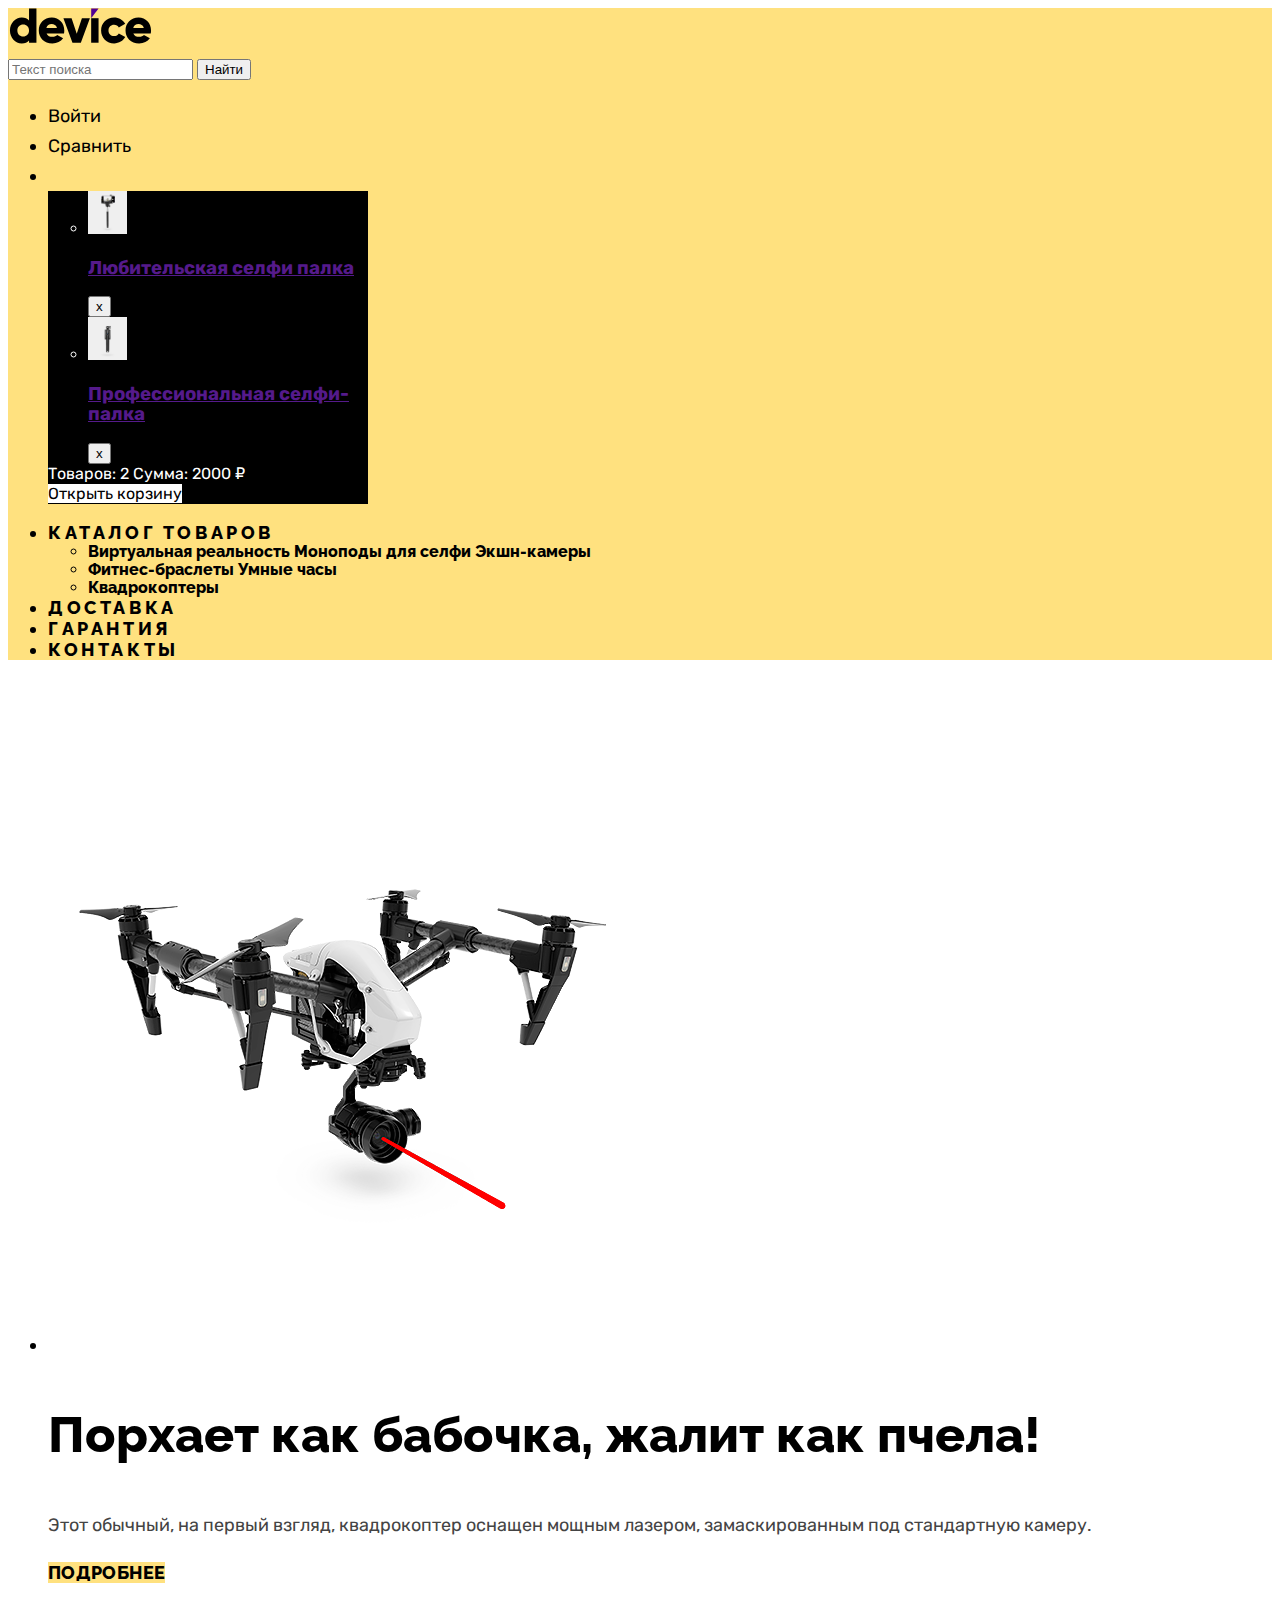
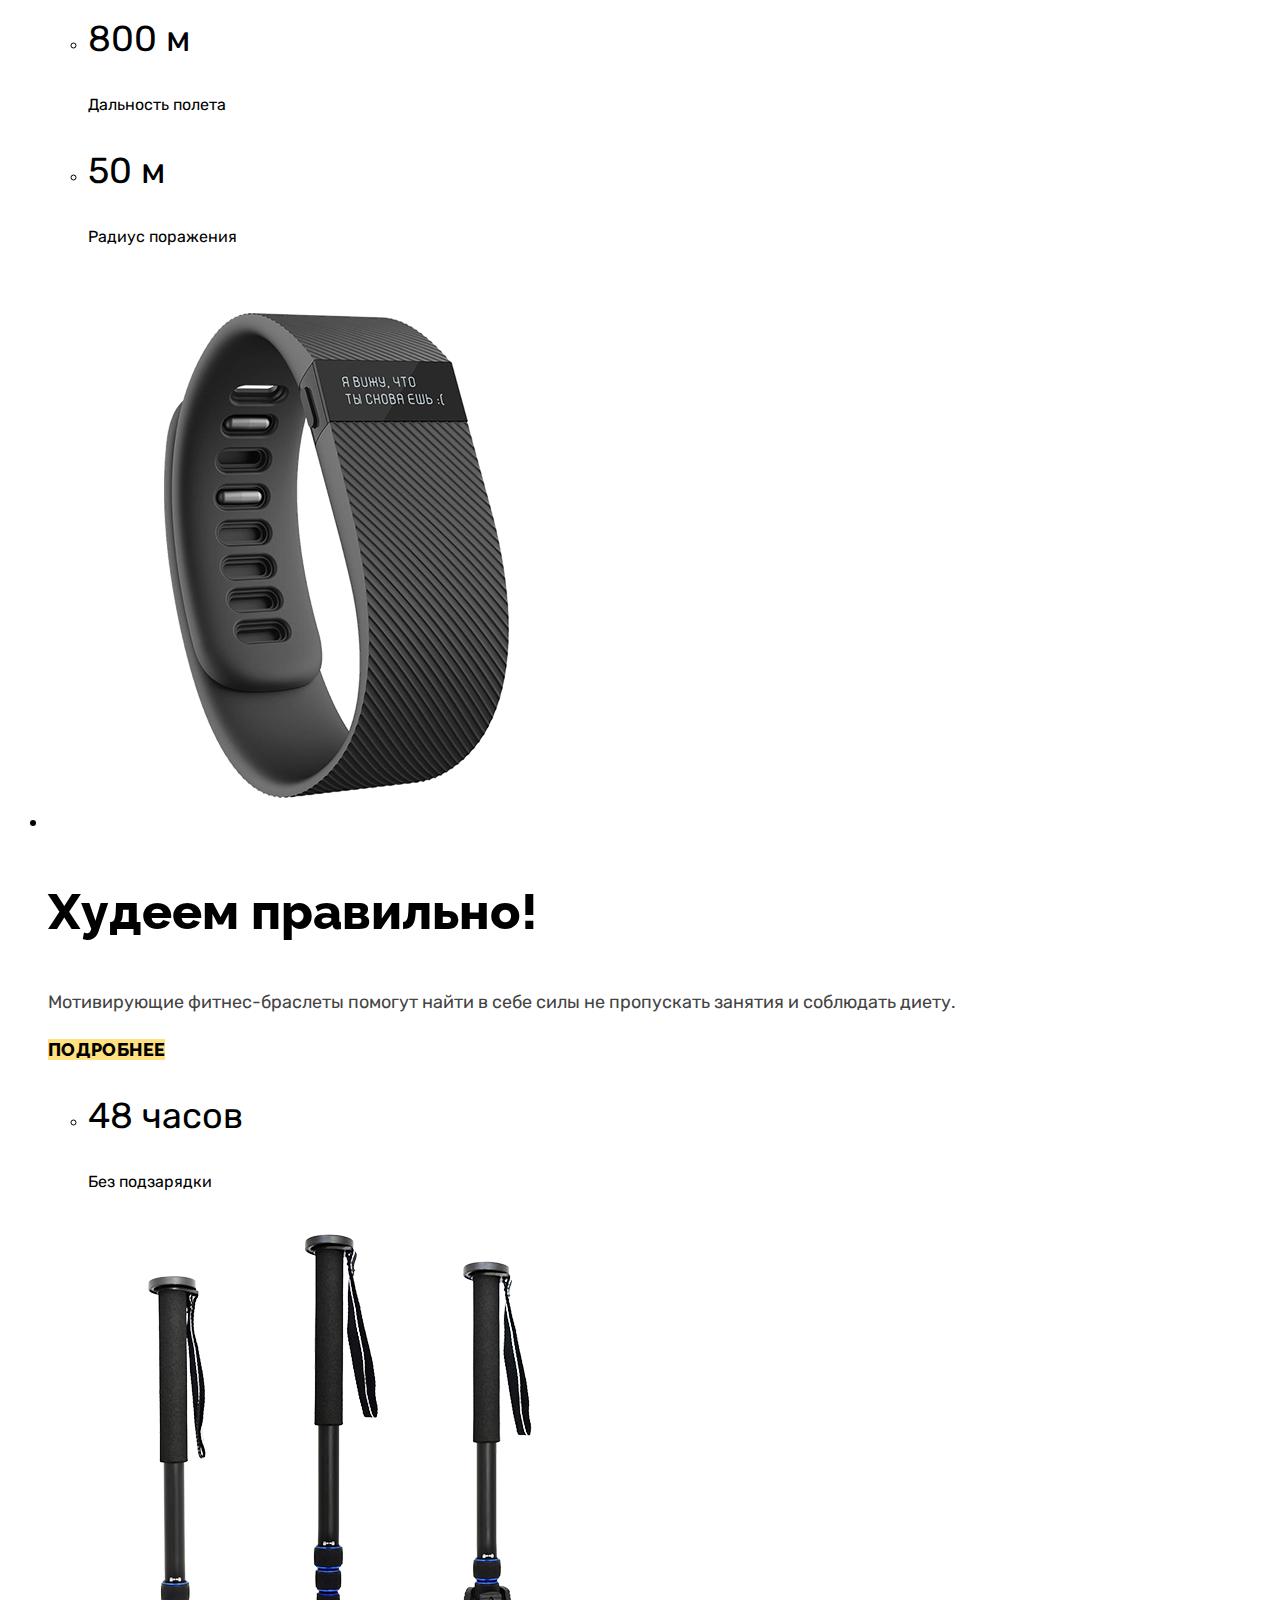
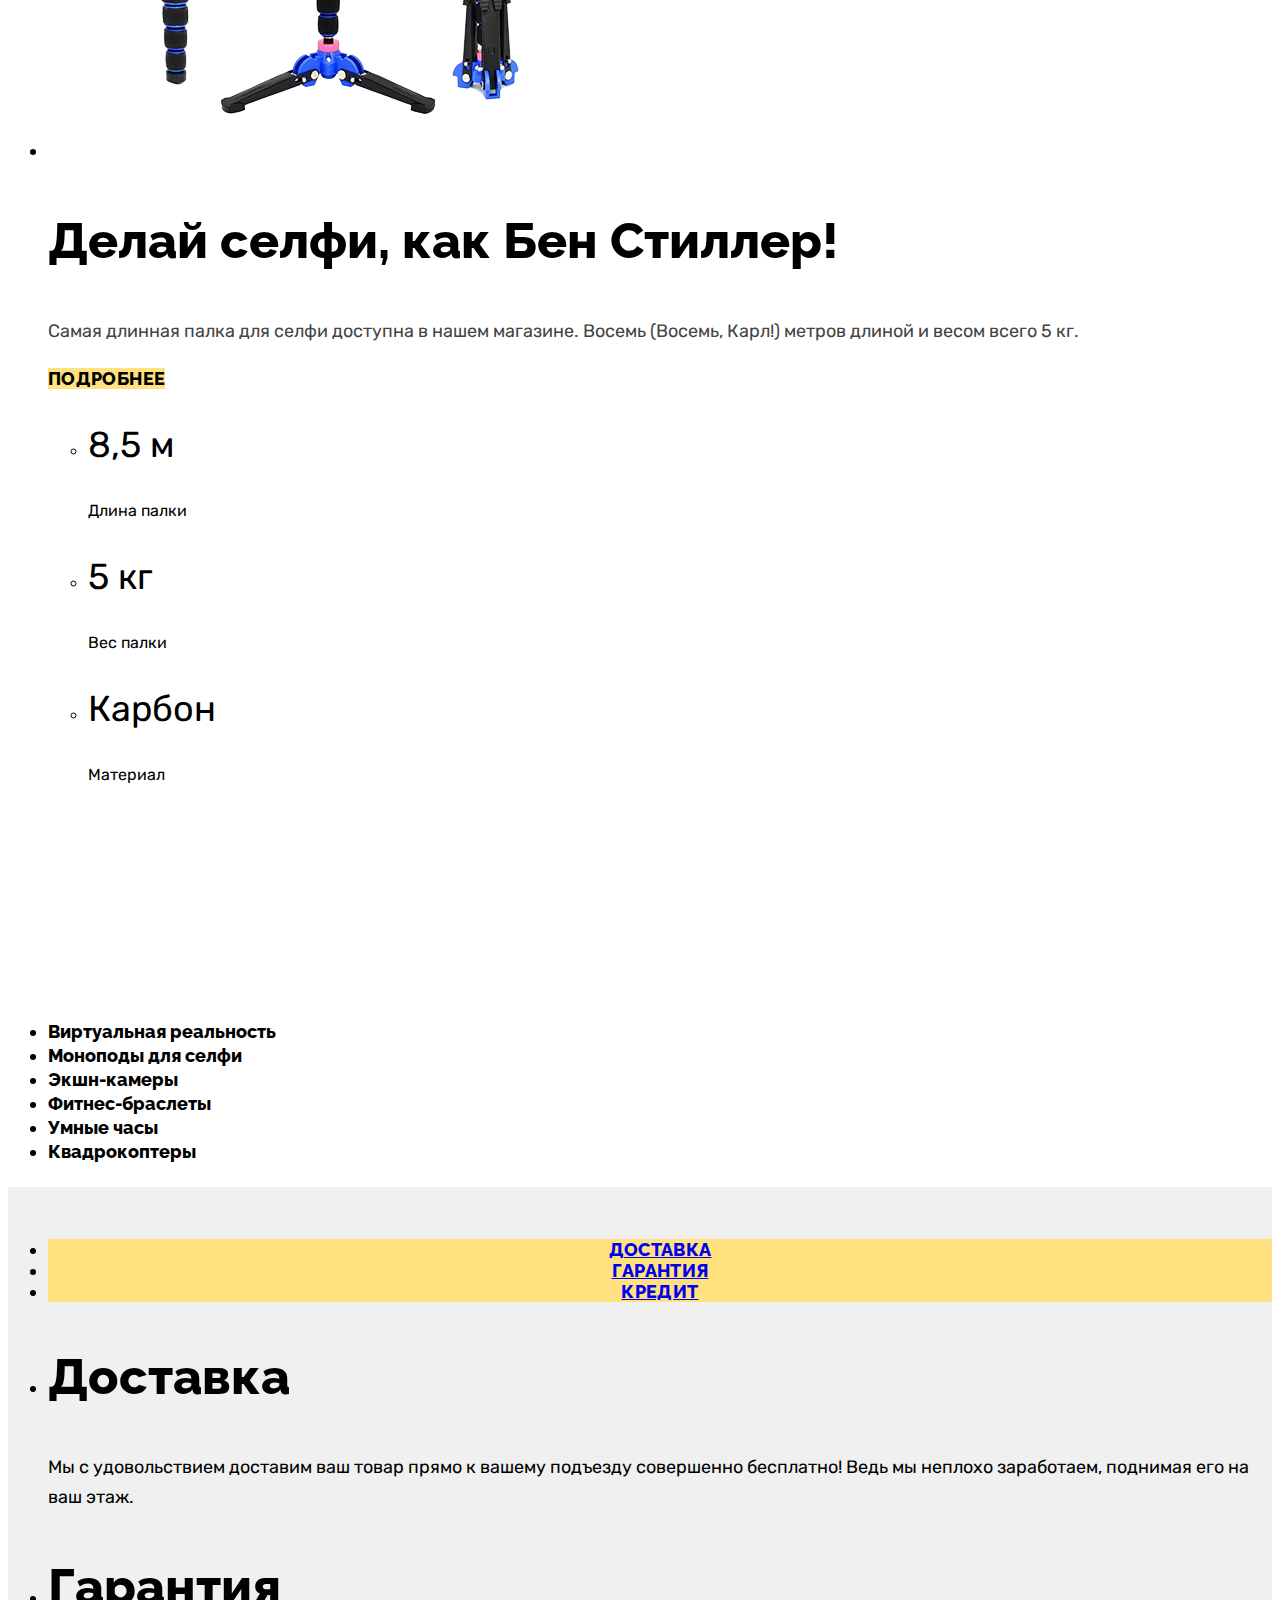
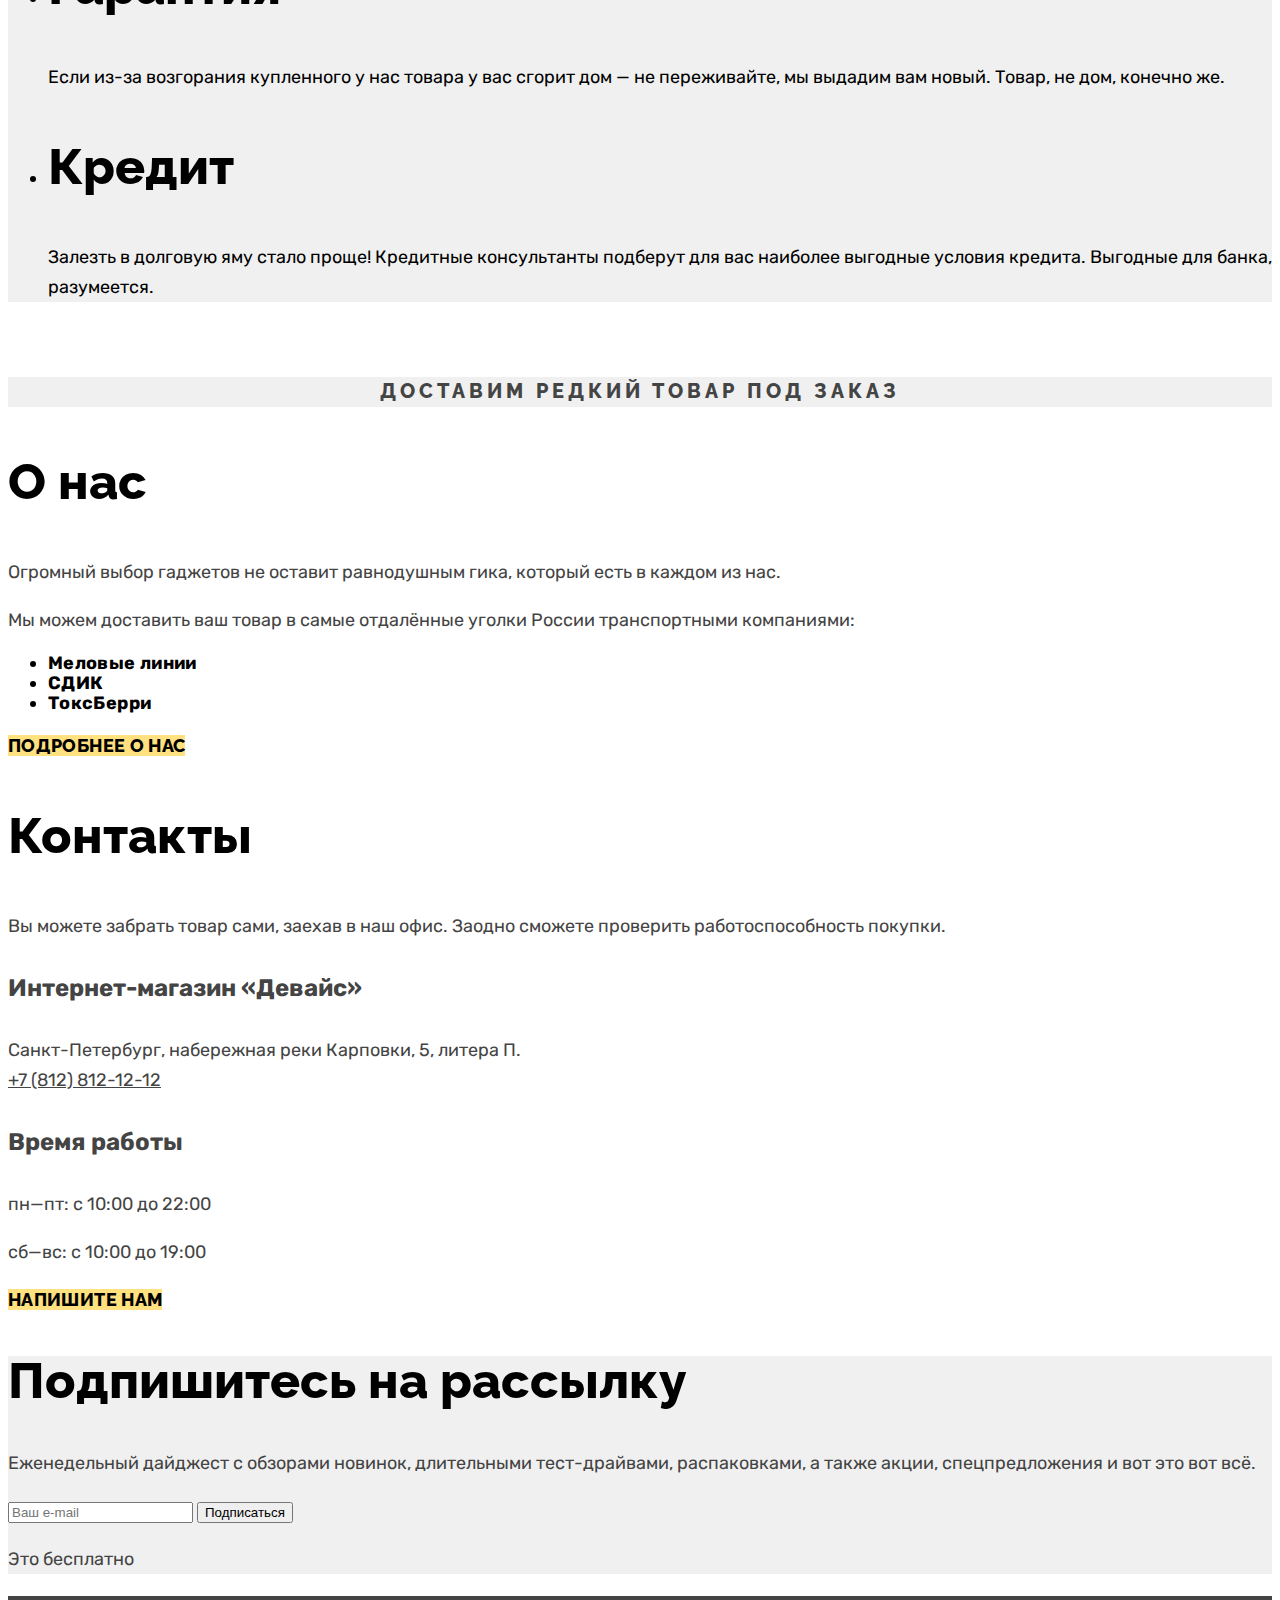
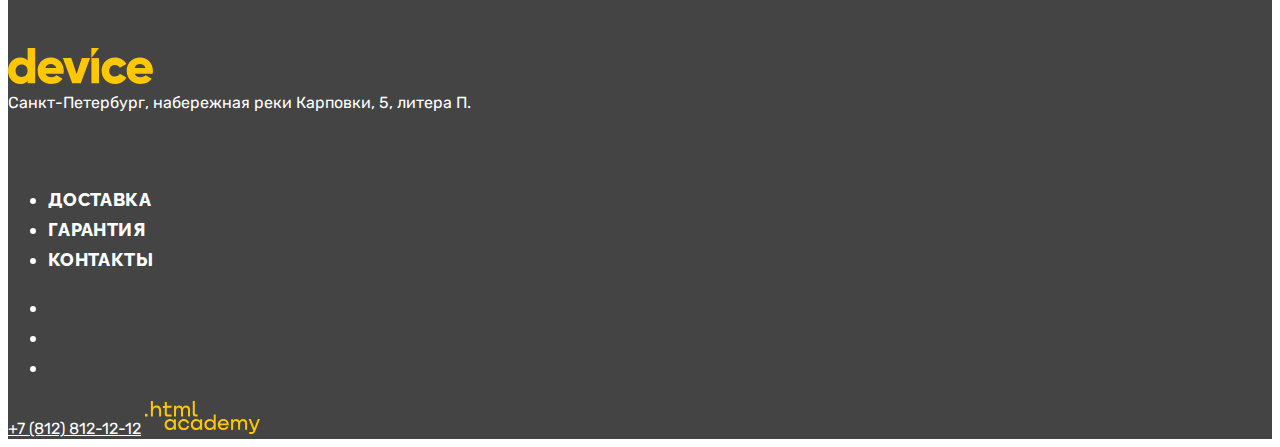
<file: index.html>
<!DOCTYPE html>
<html lang="ru">

<head>
  <meta charset="utf-8">
  <link rel="stylesheet" href="styles/style.css">
  <title>HTML Academy: Девайс</title>
</head>

<body>
  <header class="page-header">
    <a class="logo-link">
      <img class="logo-image" src="./images/logo-header.svg" alt="Логотип компании девайс" width="145" height="36">
    </a>

    <nav class="navigation">
      <div class="wrapper-form">
        <form action="#" class="header-form">
          <input type="text" placeholder="Текст поиска">
          <input type="submit" value="Найти">
        </form>
        <ul class="user-navigation">
          <li class="user-navigation-item user-navigation--user">
            <a class="user-navigation-link" href="#">
              Войти
            </a>
          </li>
          <li class="user-navigation-item user-navigation--compare">
            <a class="user-navigation-link" href="#">
              Сравнить
            </a>
          </li>
          <li class="user-navigation-item user-navigation--cart">
            <a class="user-navigation-link" href="#">
              <span class="visually-hidden">Корзина</span>
            </a>
            <div class="cart">
              <ul class="cart-list">
                <li class="cart-item">
                  <a href="" class="cart-item-link">
                    <img src="./images/card-item/product-1.jpg" alt="Любительская селфи палка" class="cart-image"
                      width="39" height="43">
                    <h3 class="cart-title">Любительская селфи палка</h3>
                  </a>
                  <button class="cart-remove">x</button>
                </li>
                <li class="cart-item">
                  <a href="" class="cart-item-link">
                    <img src="./images/card-item/product-2.jpg" alt="Профессиональная селфи-палка" class="cart-image"
                      width="39" height="43">
                    <h3 class="cart-title">Профессиональная селфи-палка </h3>
                  </a>
                  <button class="cart-remove">x</button>
                </li>
              </ul>
              <div class="cart-total">
                <span class="cart-total-items">
                  Товаров: 2
                </span>
                <span class="cart-total-items">
                  Сумма: 2000 ₽
                </span>
              </div>
              <a class="cart-link" href="#">Открыть корзину</a>
            </div>
          </li>
        </ul>
      </div>
      <ul class="navigation-list">
        <li class="navigation-item">
          <a class="navigation-link" href="catalog.html">
            Каталог товаров
          </a>
          <ul class="navigation-sublist">
            <li class="navigation-sublist-item">
              <a class="navigation-sublist-link" href="#">Виртуальная реальность</a>
              <a class="navigation-sublist-link" href="#">Моноподы для cелфи</a>
              <a class="navigation-sublist-link" href="#">Экшн-камеры</a>
            </li>
            <li class="navigation-sublist-item">
              <a class="navigation-sublist-link" href="#">Фитнес-браслеты</a>
              <a class="navigation-sublist-link" href="#">Умные часы</a>
            </li>
            <li class="navigation-sublist-item">
              <a class="navigation-sublist-link" href="#">Квадрокоптеры</a>
            </li>
          </ul>
        </li>
        <li class="navigation-item">
          <a class="navigation-link" href="#">
            Доставка
          </a>
        </li>
        <li class="navigation-item">
          <a class="navigation-link" href="#">
            Гарантия
          </a>
        </li>
        <li class="navigation-item">
          <a class="navigation-link" href="#">
            Контакты
          </a>
        </li>
      </ul>
    </nav>

  </header>

  <main class="main-index">
    <h1 class="visually-hidden">
      Интернет магазин гаджетов "Девайс"
    </h1>
    <section class="promo">
      <h2 class="visually-hidden">
        Топ 3 товаров от компании Девайс
      </h2>
      <ul class="promo-slider">
        <li class="promo-slider-item">
          <div class="slider-image-container">
            <img src="./images/slider-1.png" alt="Квадрокоптер" class="slider-image" width="560" height="560">
          </div>
          <div class="slider-description-wrapper">
            <h3 class="slider-title">Порхает как бабочка, жалит как пчела!</h3>
            <p class="slider-text">Этот обычный, на первый взгляд, квадрокоптер оснащен мощным лазером, замаскированным
              под стандартную камеру.</p>
            <a href="#" class="button">Подробнее</a>
            <ul class="slider-features">
              <li class="features-item">
                <p class="feature-value">800 м</p>
                <p class="feature-caption">Дальность полета</p>
              </li>
              <li class="features-item">
                <p class="feature-value">50 м</p>
                <p class="feature-caption">Радиус поражения</p>
              </li>
            </ul>
          </div>
        </li>
        <li class="promo-slider-item">
          <div class="slider-image-container">
            <img src="./images/slider-2.png" alt="Фитнес-браслет" class="slider-image" width="560" height="560">
          </div>
          <div class="slider-description-wrapper">
            <h3 class="slider-title">Худеем правильно!</h3>
            <p class="slider-text">Мотивирующие фитнес-браслеты помогут найти в себе силы не пропускать занятия и
              соблюдать диету.</p>
            <a href="#" class="button">Подробнее</a>
            <ul class="slider-features">
              <li class="features-item">
                <p class="feature-value">48 часов</p>
                <span class="feature-caption">Без подзарядки</span>
              </li>
            </ul>
          </div>
        </li>
        <li class="promo-slider-item">
          <div class="slider-image-container">
            <img src="./images/slider-3.png" alt="Палка для селфи" class="slider-image" width="560" height="560">
          </div>
          <div class="slider-description-wrapper">
            <h3 class="slider-title">Делай селфи, как Бен Стиллер!</h3>
            <p class="slider-text">Самая длинная палка для селфи доступна в нашем магазине. Восемь (Восемь, Карл!)
              метров длиной и весом всего 5 кг.</p>
            <a href="#" class="button">Подробнее</a>
            <ul class="slider-features">
              <li class="features-item">
                <p class="feature-value">8,5 м</p>
                <span class="feature-caption">Длина палки</span>
              </li>
              <li class="features-item">
                <p class="feature-value">5 кг</p>
                <span class="feature-caption">Вес палки</span>
              </li>
              <li class="features-item">
                <p class="feature-value">Карбон</p>
                <span class="feature-caption">Материал</span>
              </li>
            </ul>
          </div>
        </li>
      </ul>
      <button class="slider-button slider-prev visually-hidden" type="button">
        <span class="visually-hidden">
          Открыть предыдущий экран слайдера
        </span>
      </button>
      <button class="slider-button slider-next visually-hidden" type="button">
        <span class="visually-hidden">
          Открыть следующий экран слайдера
        </span>
      </button>
      <ul class="slider-bullets visually-hidden">
        <li class="slider-bullets-item">
          <button class="slider-bullet">
            <span class="visually-hidden">Открыть 1 сраницу экрана слайдера</span>
          </button>
        </li>
        <li class="slider-bullets-item visually-hidden">
          <button class="slider-bullet">
            <span class="visually-hidden">Открыть 2 сраницу экрана слайдера</span>
          </button>
        </li>
        <li class="slider-bullets-item visually-hidden">
          <button class="slider-bullet">
            <span class="visually-hidden">Открыть 3 сраницу экрана слайдера</span>
          </button>
        </li>
      </ul>
    </section>
    <section class="products">
      <h2 class="visually-hidden">
        Продукты компании
      </h2>
      <ul class="products-list">
        <li class="products-item">
          <a href="#" class="products-link products-link--vr">
            Виртуальная реальность
          </a>
        </li>
        <li class="products-item">
          <a href="#" class="products-link products-link--selfi">
            Моноподы для селфи
          </a>
        </li>
        <li class="products-item">
          <a href="#" class="products-link products-link--action-camers">
            Экшн-камеры
          </a>
        </li>
        <li class="products-item">
          <a href="#" class="products-link products-link--fitness">
            Фитнес-браслеты
          </a>
        </li>
        <li class="products-item">
          <a href="#" class="products-link products-link--watch">
            Умные часы
          </a>
        </li>
        <li class="products-item">
          <a href="#" class="products-link products-link--quadrocopter">
            Квадрокоптеры
          </a>
        </li>
      </ul>
    </section>
    <section class="advantages">
      <h2 class="visually-hidden">
        Информация о нас
      </h2>
      <ul class="advantages-link-list">
        <li class="advantages-link-item button">
          <a href="#" class="advantages-link">Доставка</a>
        </li>
        <li class="advantages-list-item button">
          <a href="#" class="advantages-link">Гарантия</a>
        </li>
        <li class="advantages-list-item button">
          <a href="#" class="advantages-link">Кредит</a>
        </li>
      </ul>
      <ul class="advatages-list">
        <li class="advantages-item advantages-item--delivery">
          <h3 class="advantages-title">Доставка</h3>
          <p class="advantages-text">Мы с удовольствием доставим ваш товар прямо
            к вашему подъезду совершенно бесплатно! Ведь
            мы неплохо заработаем, поднимая его на ваш этаж.</p>
        </li>
        <li class="advantages-item advantages-item--guarantee">
          <h3 class="advantages-title">Гарантия</h3>
          <p class="advantages-text">Если из-за возгорания купленного у нас товара у вас
            сгорит дом — не переживайте, мы выдадим вам новый.
            Товар, не дом, конечно же.</p>
        </li>
        <li class="advantages-item advantages-item--credit">
          <h3 class="advantages-title">Кредит</h3>
          <p class="advantages-text">Залезть в долговую яму стало проще! Кредитные консультанты подберут для вас
            наиболее выгодные условия кредита. Выгодные для банка, разумеется.</p>
        </li>
      </ul>

    </section>
    <section class="about_us">
      <h2 class="visually-hidden">
        Информация о нас
      </h2>
      <div class="wrapper-delivery-link">
        <a class="delivery-link" href="#">Доставим редкий товар под заказ</a>
      </div>
      <h3 class="about_us-title">
        О нас
      </h3>
      <p class="about_us-subtitle">
        Огромный выбор гаджетов не оставит равнодушным гика, который есть в каждом из нас.
      </p>
      <p class="about_us-subtitle">
        Мы можем доставить ваш товар в самые отдалённые уголки России транспортными компаниями:
      </p>
      <ul class="about_us-list">
        <li class="about_us-item">Меловые линии</li>
        <li class="about_us-item">СДИК</li>
        <li class="about_us-item">ТоксБерри</li>
      </ul>
      <a class="button" href="#">
        Подробнее о нас
      </a>
    </section>
    <section class="contacts">
      <h3 class="contacts-title">
        Контакты
      </h3>
      <p class="contacts-text">
        Вы можете забрать товар сами, заехав в наш офис. Заодно сможете проверить работоспособность покупки.
      </p>
      <h4 class="contacts-subtitle">
        Интернет-магазин «Девайс»
      </h4>
      <address class="contacts-address">Санкт-Петербург, набережная реки Карповки, 5, литера П.</address>
      <a class="contacts-phone" href="tel:78128121212">+7 (812) 812-12-12</a>
      <h4 class="contacts-subtitle">
        Время работы
      </h4>
      <p class="contacts-text">
        пн—пт: с 10:00 до 22:00
      </p>
      <p class="contacts-text">
        сб—вс: с 10:00 до 19:00
      </p>
      <a class="button" href="#">Напишите нам</a>
    </section>

    <section class="subscribe">
      <h2 class="subscribe-title">
        Подпишитесь на рассылку
      </h2>
      <p class="subscribe-text">
        Еженедельный дайджест с обзорами новинок,
        длительными тест-драйвами, распаковками, а также акции, спецпредложения и вот это вот всё.
      </p>
      <form action="https://echo.htmlacademy.ru/">
        <input name="email" type="email" placeholder="Ваш e-mail">
        <input type="submit" value="Подписаться">
      </form>
      <p class="subscribe-text-decoration">
        Это бесплатно
      </p>

    </section>
  </main>
  <footer class="page-footer">
    <h2 class="visually-hidden">
      Адрес компании
    </h2>
    <div class="inner-footer">
      <section class="footer-address">
        <a href="#" class="footer-address">
          <img src="./images/logo-footer.svg" alt="Логотип компании Девайс">
        </a>
        <address class="address">
          Санкт-Петербург, набережная реки Карповки, 5, литера П.
        </address>
      </section>
      <section class="footer-list">
        <h3 class="visually-hidden">
          Навигация по сайту и ссылки на социальные сети компании
        </h3>
        <ul class="footer-list-site">
          <li class="footer-list-item">
            <a href="" class="footer-link-site footer-delivery">Доставка</a>
          </li>
          <li class="footer-list-item">
            <a href="" class="footer-link-site footer-guarantee">Гарантия</a>
          </li>
          <li class="footer-list-item">
            <a href="" class="footer-link-site footer-contacts">Контакты</a>
          </li>
        </ul>
        <ul class="footer-list-social">
          <li class="footer-list-social-item">
            <a href="https://www.facebook.com/htmlacademy" target="_blank" class="footer-social-link facebook-icon">
              <span class="visually-hidden">Facebook</span>
            </a>
          </li>
          <li class="footer-list-social-item">
            <a href="https://www.instagram.com/htmlacademy" target="_blank" class="footer-social-link instagram-icon">
              <span class="visually-hidden">instagram</span>
            </a>
          </li>
          <li class="footer-list-social-item">
            <a href="https://www.twitter.com/htmlacademy_ru" target="_blank" class="footer-social-link twitter-icon">
              <span class="visually-hidden">Twitter</span>
            </a>
          </li>
        </ul>
      </section>
      <section class="footer-phone">
        <a href="tel:78128121212" class="footer-phone">+7 (812) 812-12-12</a>
        <a href="https://htmlacademy.ru/" target="_blank" class="academy-link">
          <img src="./images/html-academy.svg" alt="ссылка на Htmlacademy">
        </a>
      </section>
    </div>
  </footer>
</body>

</html>
</file>
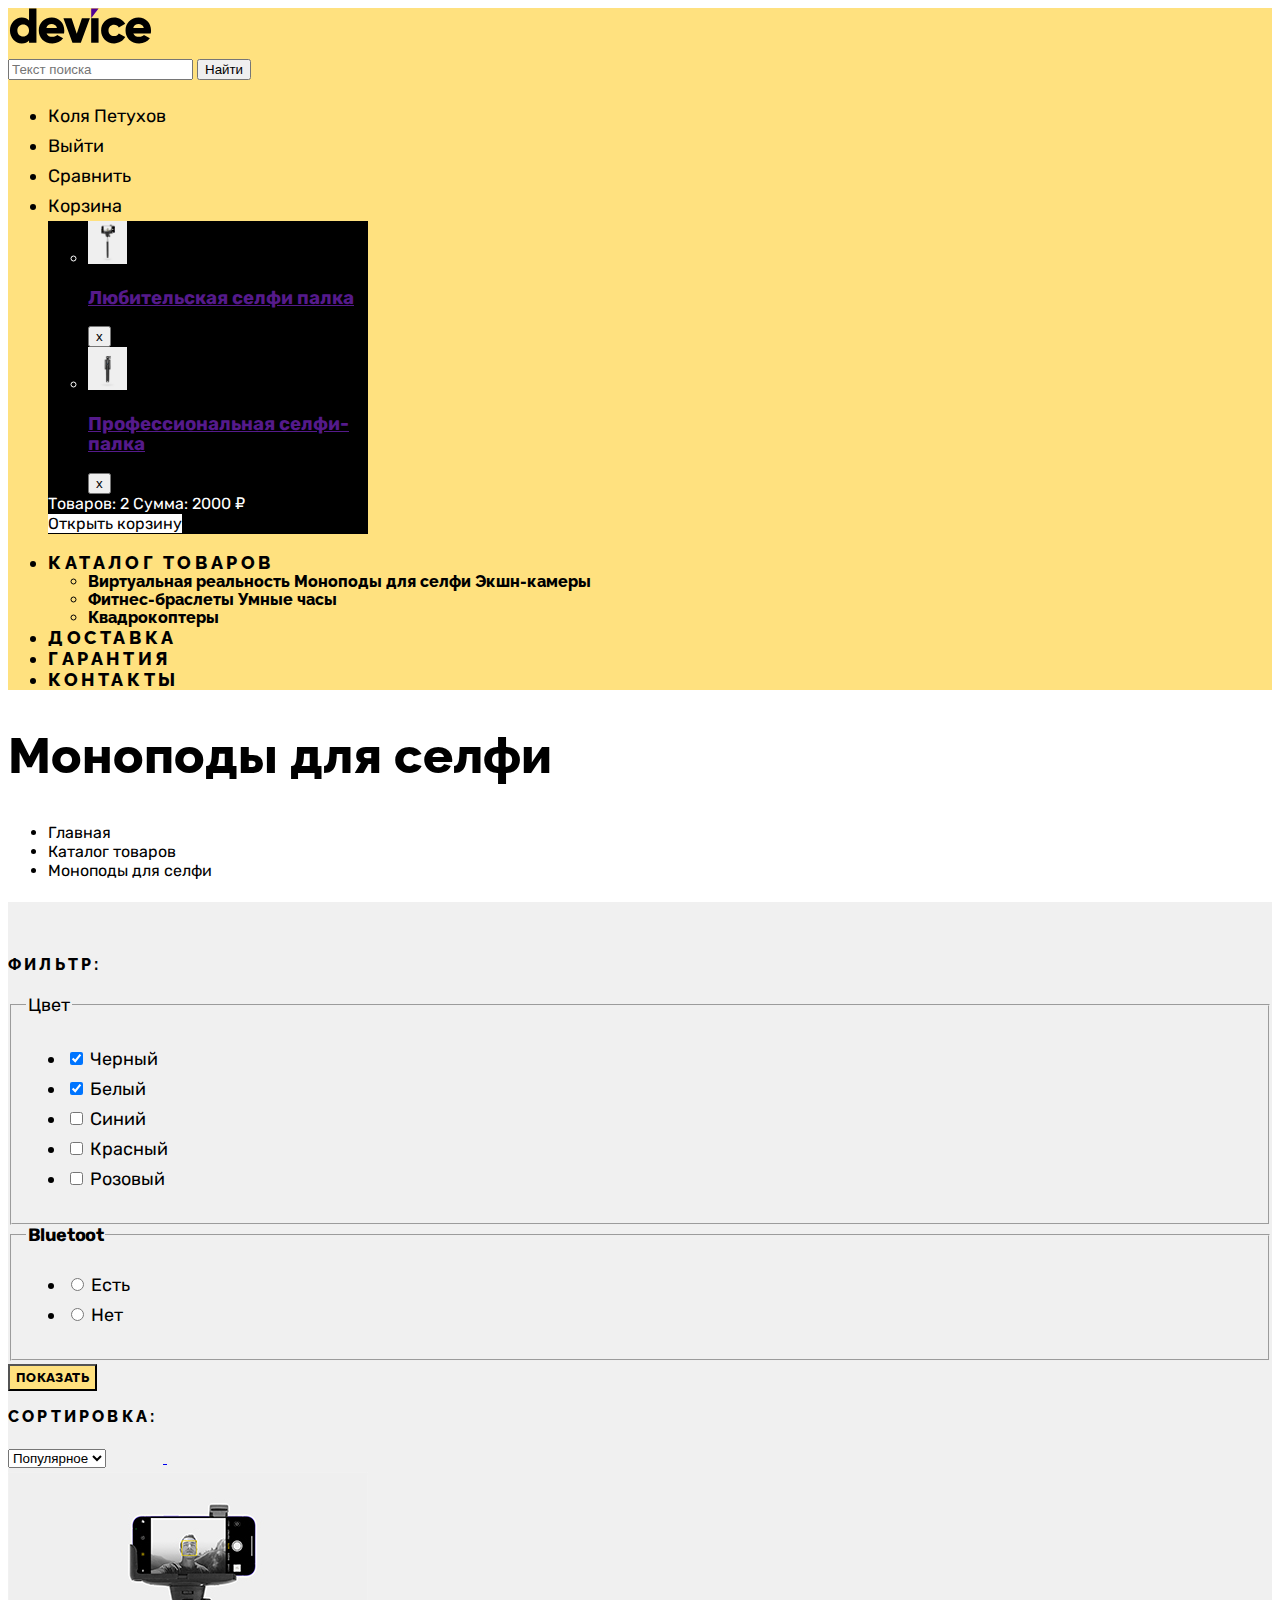
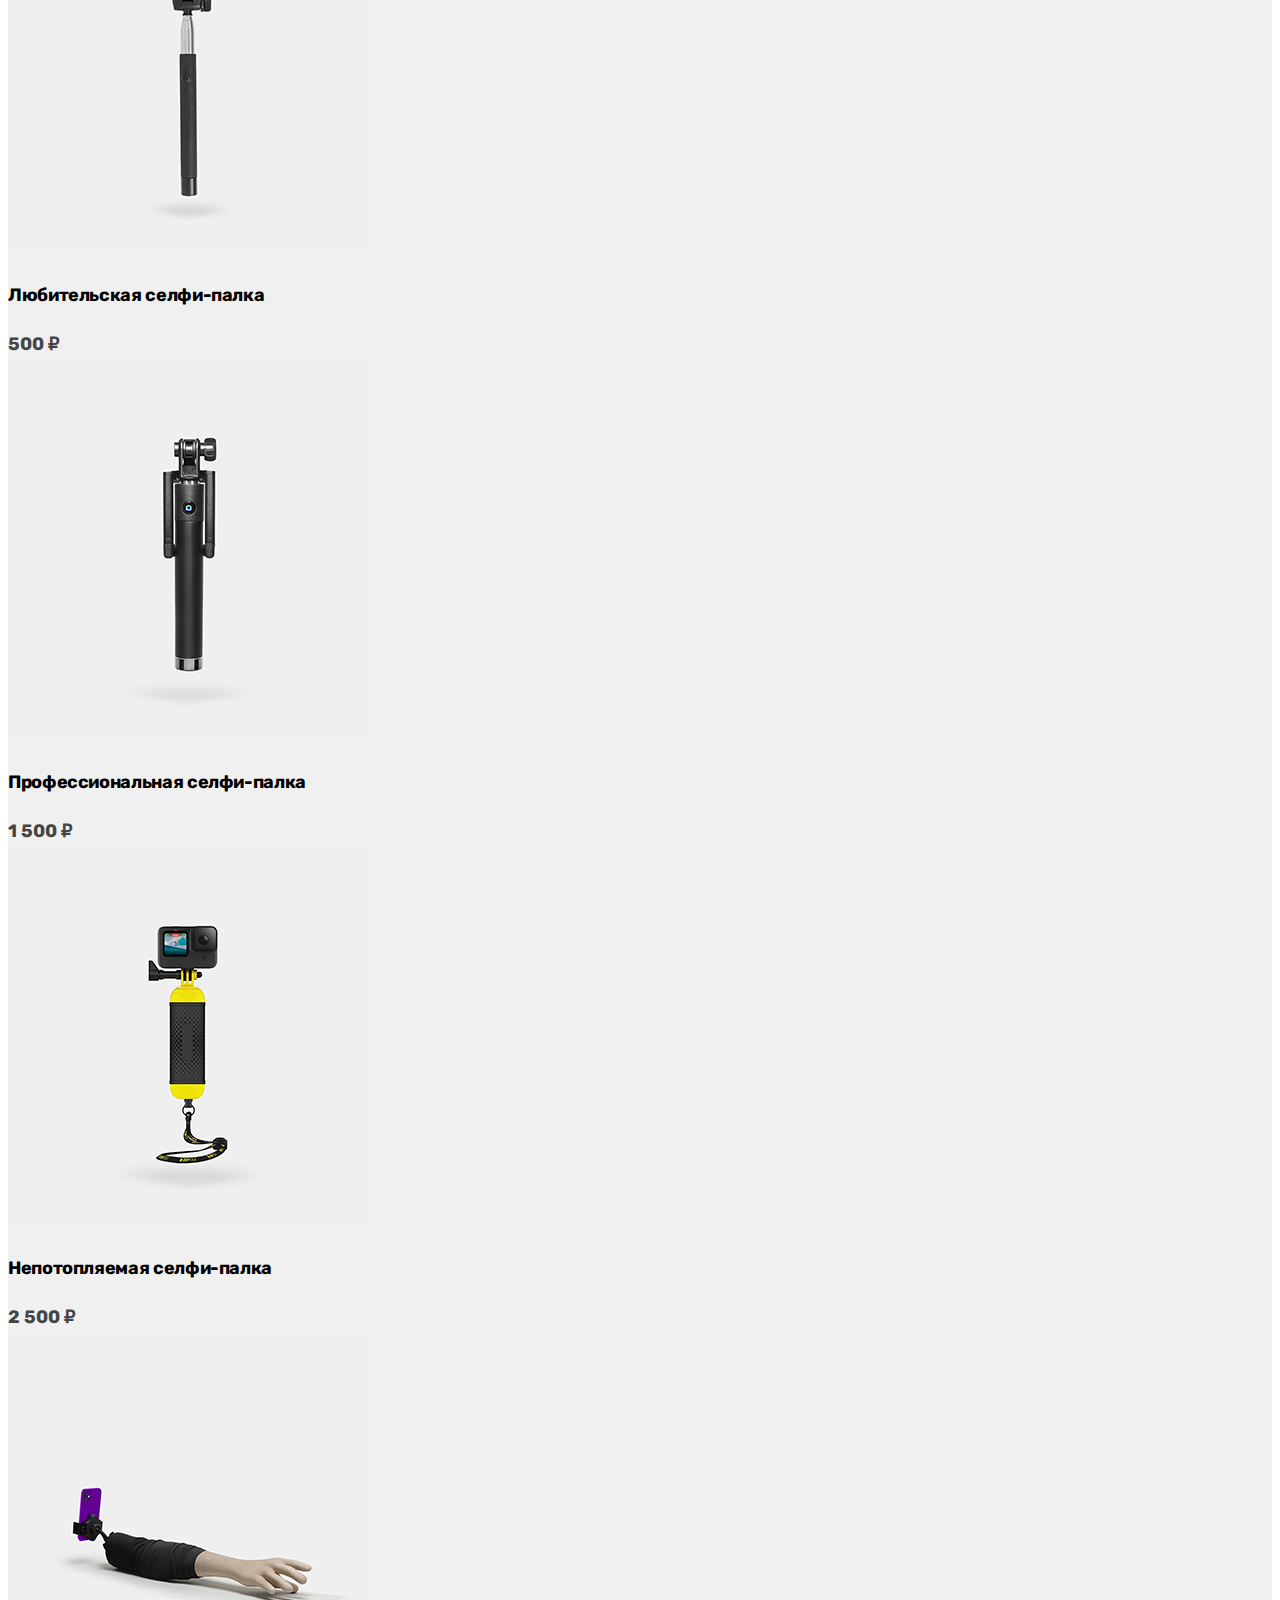
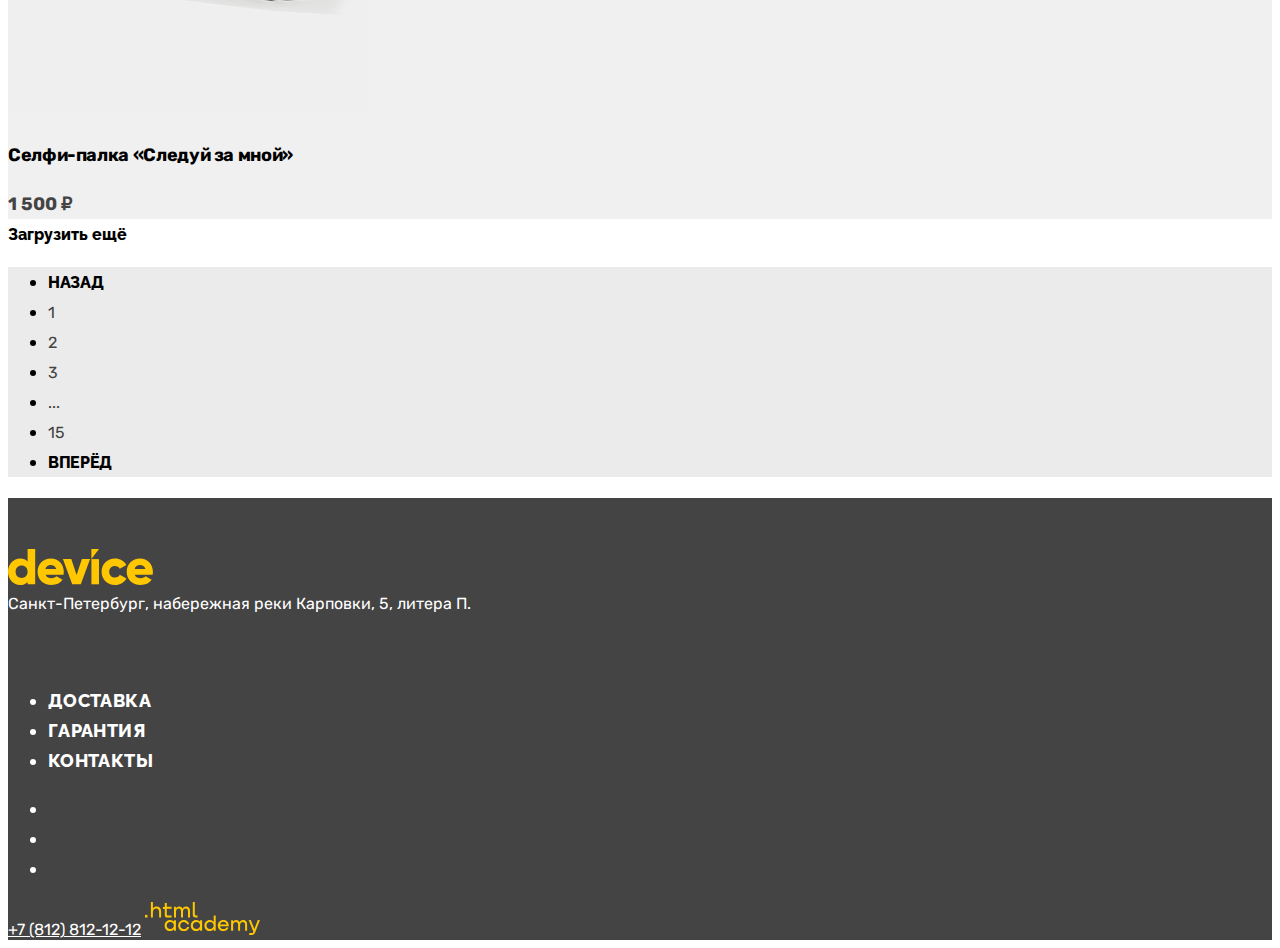
<file: catalog.html>
<!DOCTYPE html>
<html lang="ru">

<head>
  <meta charset="utf-8">
  <link rel="stylesheet" href="styles/style.css">
  <title>HTML Academy: Девайс</title>
</head>

<header class="page-header">
  <a class="logo-link" href="index.html">
    <img class="logo-image" src="./images/logo-header.svg" alt="Логотип компании девайс" width="145" height="36">
  </a>

  <nav class="navigation">
    <div class="wrapper-form">
      <form action="#" class="header-form">
        <input type="text" placeholder="Текст поиска">
        <input type="submit" value="Найти">
      </form>
      <ul class="user-navigation">
        <li class="user-navigation-item user-navigation--user">
          <a class="user-navigation-link" href="#">
            Коля Петухов
          </a>
        </li>
        <li class="user-navigation-item disabled">
          <a class="user-navigation-link">
            Выйти
          </a>
        </li>
        <li class="user-navigation-item user-navigation--сравнить">
          <a class="user-navigation-link" href="#">
            Сравнить
          </a>
        </li>
        <li class="user-navigation-item user-navigation--cart">
          <a class="user-navigation-link" href="#">
            Корзина
          </a>
          <div class="cart">
            <ul class="cart-list">
              <li class="cart-item">
                <a href="" class="cart-item-link">
                  <img src="./images/card-item/product-1.jpg" alt="Любительская селфи палка" class="cart-image"
                    width="39" height="43">
                  <h3 class="cart-title">Любительская селфи палка</h3>
                </a>
                <button class="cart-remove">x</button>
              </li>
              <li class="cart-item">
                <a href="" class="cart-item-link">
                  <img src="./images/card-item/product-2.jpg" alt="Профессиональная селфи-палка" class="cart-image"
                    width="39" height="43">
                  <h3 class="cart-title">Профессиональная селфи-палка </h3>
                </a>
                <button class="cart-remove">x</button>
              </li>
            </ul>
            <div class="cart-total">
              <span class="cart-total-items">
                Товаров: 2
              </span>
              <span class="cart-total-items">
                Сумма: 2000 ₽
              </span>
            </div>
            <a class="cart-link" href="#">Открыть корзину</a>
          </div>
        </li>
      </ul>
    </div>
    <ul class="navigation-list">
      <li class="navigation-item">
        <a class="navigation-link menu-link" href="catalog.html">
          Каталог товаров
        </a>
        <ul class="navigation-sublist">
          <li class="navigation-sublist-item">
            <a class="navigation-sublist-link" href="">Виртуальная реальность</a>
            <a class="navigation-sublist-link" href="">Моноподы для cелфи</a>
            <a class="navigation-sublist-link" href="">Экшн-камеры</a>
          </li>
          <li class="navigation-sublist-item">
            <a class="navigation-sublist-link" href="">Фитнес-браслеты</a>
            <a class="navigation-sublist-link" href="">Умные часы</a>
          </li>
          <li class="navigation-sublist-item">
            <a class="navigation-sublist-link" href="">Квадрокоптеры</a>
          </li>
        </ul>
      </li>
      <li class="navigation-item">
        <a class="navigation-link" href="#">
          Доставка
        </a>
      </li>
      <li class="navigation-item">
        <a class="navigation-link" href="#">
          Гарантия
        </a>
      </li>
      <li class="navigation-item">
        <a class="navigation-link" href="#">
          Контакты
        </a>
      </li>
    </ul>
  </nav>

</header>
<main class="main-inner">
  <header class="inner-header">
    <h2 class="inner-header-title">Моноподы для селфи</h2>
  </header>
  <ul class="breadcrumb-link">
    <li class="breadcrumb-link-item">
      <a href="index.html" class="breadcrumb-link">Главная</a>
    </li>
    <li class="breadcrumb-link-item">
      <a class="breadcrumb-link" href="#">Каталог товаров</a>
    </li>
    <li class="breadcrumb-link-item">
      <a class="breadcrumb-link" href="#">Моноподы для селфи</a>
    </li>
  </ul>
  <section class="catalog-products">
    <h2 class="visually-hidden">Список товаров с фильтрами</h2>
    <h3 class="form-heading-title">
      Фильтр:
    </h3>
    <form class="catalog-filter" action="https://echo.htmlacademy.ru/" method="get">
      <fieldset class="catalog-filter-group">
        <legend class="page-">Цвет</legend>

        <ul class="catalog-filter-list">
          <li class="catalog-filter-item">
            <label class="control">
              <input class="control-input" type="checkbox" name="black" checked>
              Чeрный
            </label>
          </li>
          <li class="catalog-filter-item">
            <label class="control">
              <input class="control-input" type="checkbox" name="white" checked>
              Белый
            </label>
          </li>
          <li class="catalog-filter-item">
            <label class="control">
              <input class="control-input" type="checkbox" name="blue">
              Синий
            </label>
          </li>
          <li class="catalog-filter-item">
            <label class="control">
              <input class="control-input" type="checkbox" name="red">
              Красный
            </label>
          </li>
          <li class="catalog-filter-item">
            <label class="control">
              <input class="control-input" type="checkbox" name="pink">
              Розовый
            </label>
          </li>
        </ul>
      </fieldset>
      <fieldset class="catalog-filter-group">
        <legend class="catalog-filter-title">Bluetoot</legend>
        <ul class="catalog-filter-list">
          <li class="catalog-filter-item">
            <label class="control">
              <input class="control-input" type="radio" name="product-group" value="available">
              Есть
            </label>
          </li>
          <li class="catalog-filter-item">
            <label class="control">
              <input class="control-input" type="radio" name="product-group" value="not_available">
              Нет
            </label>
          </li>
        </ul>
      </fieldset>
      <button class="button" type="submit">Показать</button>
    </form>
    <h3 class="form-heading-title">
      Сортировка:
    </h3>
    <select name="" class="select-control" aria-label="Популярные">
      <option value="popular">Популярное</option>
      <option value="cheap">Дешевле</option>
      <option value="expensive">Дороже</option>
    </select>
    <a class="button-catalog arrow-up" href="#">
      <span class="visually-hidden">Вверх</span>
    </a>
    <a class="button-catalog arrow-down" href="#">
      <span class="visually-hidden">Вниз</span>
    </a>
    <div class="wrapper-card">
      <div class="product-card">
      <a class="product-link" href="product.html">
        <img class="product-card-image" src="./images/card-item/product-1.jpg" alt="Любительская селфи-палка"
          width="360" height="380">
        <h4 class="product-card-title">Любительская селфи-палка</h4>
      </a>
      <b class="product-card-price">500 ₽</b>
    </div>
    <div class="product-card">
      <a class="product-link" href="product.html">
        <img class="product-card-image" src="./images/card-item/product-2.jpg" alt="Профессиональная селфи-палка"
          width="360" height="380">
        <h4 class="product-card-title">Профессиональная селфи-палка</h4>
      </a>
      <b class="product-card-price">1 500 ₽</b>
    </div>
    <div class="product-card">
      <a class="product-link" href="product.html">
        <img class="product-card-image" src="./images/card-item/product-3.jpg" alt="Непотопляемая селфи-палка"
          width="360" height="380">
        <h4 class="product-card-title">Непотопляемая селфи-палка</h4>
      </a>
      <b class="product-card-price">2 500 ₽</b>
    </div>
    <div class="product-card">
      <a class="product-link" href="product.html">
        <img class="product-card-image" src="./images/card-item/product-4.jpg" alt="Селфи-палка «Следуй за мной»"
          width="360" height="380">
        <h4 class="product-card-title">Селфи-палка «Следуй за мной»</h4>
      </a>
      <b class="product-card-price">1 500 ₽</b>
    </div>
    <a href="#" class="product-link-load-more">
      Загрузить ещё
    </a>
    <ul class="pagination">
      <li class="pagination-item">
        <a href="#" class="pagination-link pagination-prev pagination-disabled">Назад</a>
      </li>
      <li class="pagination-item">
        <a href="#" class="pagination-link">1</a>
      </li>
      <li class="pagination-item">
        <a href="#" class="pagination-link">2</a>
      </li>
      <li class="pagination-item">
        <a href="#" class="pagination-link">3</a>
      </li>
      <li class="pagination-item">
        <a href="#" class="pagination-link">...</a>
      </li>
      <li class="pagination-item">
        <a href="#" class="pagination-link">15</a>
      </li>
      <li class="pagination-item">
        <a href="#" class="pagination-link pagination-next">Вперёд</a>
      </li>
    </ul>
    </div>
  </section>
  <footer class="page-footer">
    <h3 class="visually-hidden">
      Адрес компании
    </h3>
    <section class="footer-address">
      <a href="https:/htmlacademy.ru" class="footer-address">
        <img src="./images/logo-footer.svg" alt="Логотип компании Девайс">
      </a>
      <address class="address">
        Санкт-Петербург, набережная реки Карповки, 5, литера П.
      </address>
    </section>
    <section class="footer-list">
      <h3 class="visually-hidden">
        Навигация по сайту и ссылки на социальные сети компании
      </h3>
      <ul class="footer-list-site">
        <li class="footer-list-item">
          <a href="" class="footer-link-site footer-delivery">Доставка</a>
        </li>
        <li class="footer-list-item">
          <a href="" class="footer-link-site footer-guarantee">Гарантия</a>
        </li>
        <li class="footer-list-item">
          <a href="" class="footer-link-site footer-contacts">Контакты</a>
        </li>
      </ul>
      <ul class="footer-list-social">
        <li class="footer-list-social-item">
          <a href="https://www.facebook.com/htmlacademy" target="_blank" class="footer-social-link facebook-icon">
            <span class="visually-hidden">Facebook</span>
          </a>
        </li>
        <li class="footer-list-social-item">
          <a href="https://www.instagram.com/htmlacademy" target="_blank" class="footer-social-link instagram-icon">
            <span class="visually-hidden">instagram</span>
          </a>
        </li>
        <li class="footer-list-social-item">
          <a href="https://www.twitter.com/htmlacademy_ru" target="_blank" class="footer-social-link twitter-icon">
            <span class="visually-hidden">Twitter</span>
          </a>
        </li>
      </ul>
    </section>
    <section class="footer-phone">
      <a href="tel:78128121212" class="footer-phone">+7 (812) 812-12-12</a>
      <a href="https://htmlacademy.ru/" target="_blank" class="academy-link">
        <img src="./images/html-academy.svg" alt="ссылка на Htmlacademy">
      </a>
    </section>
  </footer>
</main>

</html>
</file>
<file: styles/style.css>
/* raleway */
@font-face {

  font-family: "raleway";

  font-style: normal;
  font-weight: 800;

  src: url("../fonts/raleway/raleway-800.woff2") format("woff2");

  font-display: swap;
}

/* rubik */
@font-face {

  font-family: "rubik";

  font-style: normal;
  font-weight: 400;

  src: url("../fonts/rubik/rubik-400.woff2") format("woff2");

  font-display: swap;
}

@font-face {

  font-family: "rubik";

  font-style: normal;
  font-weight: 700;

  src: url("../fonts/rubik/rubik-700.woff2") format("woff2");

  font-display: swap;
}

@font-face {

  font-family: "rubik";

  font-style: normal;
  font-weight: 800;

  src: url("../fonts/rubik/rubik-800.woff2") format("woff2");

  font-display: swap;
}

.visually-hidden {
  visibility: hidden;
}

body {
  font-family: "rubik", serif;

  font-style: normal;
  font-size: 18px;
  line-height: 30px;
  font-weight: 400;

  background-color: #fff;
  color: #000;
}


.button {
  font-family: "raleway";
  color: #000;
  font-style: normal;
  font-weight: 800;
  line-height: 21px;
  text-align: center;
  letter-spacing: 0.36px;
  text-transform: uppercase;
  text-decoration: none;
  background-color: #FFE17F;
}

/* header */

.page-header {
  background-color: #FFE17F;
  color: #000;
}

/* Links */
.user-navigation-link {
  color: inherit;
  font-weight: 400;

  text-decoration: none;
  background-color: inherit;
}

.navigation-link {
  color: inherit;

  font-style: 400;
  font-weight: 800;

  text-decoration: none;
  letter-spacing: 3.6px;
  text-transform: uppercase;
}

.navigation-list {
  color: inherit;
  font-family: "raleway", serif;
  font-weight: 800;
  line-height: 21px;
}

.navigation-sublist {
  color: inherit;
  font-size: 16px;
  line-height: 18px;
}

.navigation-sublist-link {
  color: inherit;
  text-decoration: none;
}

.cart {
  width: 320px;
  min-height: 301px;
  font-size: 16px;
  line-height: 20px;
  color: #fff;
  background-color: #000;
}

.cart-link {
  width: 280px;
  height: 50px;
  background-color: #fff;
  text-align: center;
  color: #000;
  text-decoration: none;
}

/* main-inex */

.main-index {
  background-color: #fff;
  color: #000;
}

/* promo-slider */

.promo {
  width: 1440px;
  min-height: 750px;
  color: inherit;
}

.slider-title {
  font-family: "Raleway";
  font-weight: 800;
  font-size: 50px;
  line-height: 50px;
}

.slider-text {
  color: #444444;
}

.slider-features {
  font-size: 16px;
}

.feature-value {
  font-size: 36px;
}

/* products */

.products-list {
  font-family: "Raleway";

  text-align: left;
  letter-spacing: -0.36;
  font-weight: 800;
  line-height: 24px;
}

.products-link {
  color: inherit;
  text-decoration: none;
}



/* advantages */

.advantages {
  background-color: #F0F0F0;
}

.advantages-title {
  font-family: "raleway";
  font-weight: 800;
  font-size: 50px;
  line-height: 50px;
}


/* about_us */

.wrapper-delivery-link {
  background: #F0F0F0;
  text-align: center;
}

.delivery-link {
  font-family: "raleway";
  color: inherit;
  text-decoration: none;
  font-weight: 800;
  font-size: 20px;
  line-height: 23px;
  letter-spacing: 4px;
  text-transform: uppercase;
}

.about_us {
  color: #444444;;
}

.about_us-title {
  color: #000;
  font-family: "raleway";
  font-style: normal;
  font-weight: 800;
  font-size: 50px;
  line-height: 50px;
}

.about_us-list {
  color: #000;
  font-weight: 700;
  line-height: 20px;
  letter-spacing: 0.36px;
}

/* contacts */
.contacts {
  color: #444444;
}
.contacts-title {
  font-family: "raleway";
  color: #000;
  font-weight: 800;
  font-size: 50px;
  line-height: 50px;
}
.contacts-subtitle {
  font-weight: 700;
  font-size: 24px;
}

.contacts-address {
  font-style: normal;
}

.contacts-phone {
  color: #444444;
}

/* subscribe */

.subscribe {
  background: #F0F0F0;
}

.subscribe-title {
  font-family: "raleway";
  color: #000;
  font-weight: 800;
  font-size: 50px;
  line-height: 50px;
}

.subscribe-text {
  color: #444444;
}

.subscribe-text-decoration {
  color: #444444;
}

/* footer */

.page-footer {
  color: #fff;
  background: #444;
}

.address {
  font-style: normal;
  font-size: 16px;
  line-height: 20px;
  color: #FFFFFF;
}

.footer-link-site {
  color: inherit;
  font-family: "raleway";
  font-weight: 800;
  line-height: 21px;
  letter-spacing: 0.36px;
  text-transform: uppercase;
  text-decoration: none;
}

.footer-phone {
  color: inherit;
  font-size: 16px;
  line-height: 20px;
}


/* Catalog */

.inner-header-title {
  font-family: "raleway";
  font-weight: 800;
  font-size: 50px;
  line-height: 50px;
}

.breadcrumb-link {
  color: inherit;
  font-size: 16px;
  line-height: 19px;
  text-decoration: none;
}

.catalog-products {
  background: #F0F0F0;
  color: #000;
}

/* catalog-products */

.form-heading-title {
  font-family: "raleway";
  font-style: normal;
  font-weight: 800;
  font-size: 16px;
  line-height: 19px;
  letter-spacing: 3.2px;
  text-transform: uppercase;
}

.catalog-filter-title {
  font-weight: bold;
  line-height: 20px;
  letter-spacing: -0.4px;
}

.wrapper-card {
  background-color: #fff;
}

.product-card {
  background-color: #F0F0F0;
}

.product-link {
  color: inherit;
  text-decoration: none;
  font-weight: bold;
  line-height: 20px;
  letter-spacing: -0.36px;
}

.product-card-price {
  line-height: 21px;
  text-align: right;
  color: #444444;
}

.product-link-load-more {
  font-family: "Raleway", serif;
  text-align: center;
  font-weight: 800;
  font-size: 16px;
  line-height: 19px;
  text-decoration: none;
  color: inherit;
}

.pagination {
  background: #EBEBEB;
}

.pagination-link {
  text-decoration: none;
    font-size: 16px;
    line-height: 20px;
    text-align: center;
    color: #444444;
  }

.pagination-prev {
  text-decoration: none;
  color: #000;
  font-family: "Raleway";
  font-weight: 800;
  line-height: 21px;
  align-items: center;
  letter-spacing: -0.36px;
  text-transform: uppercase
}

.pagination-next {
  text-decoration: none;
  color: #000;
  font-family: "Raleway";
  font-weight: 800;
  line-height: 21px;
  align-items: center;
  letter-spacing: -0.36px;
  text-transform: uppercase
}
</file>
